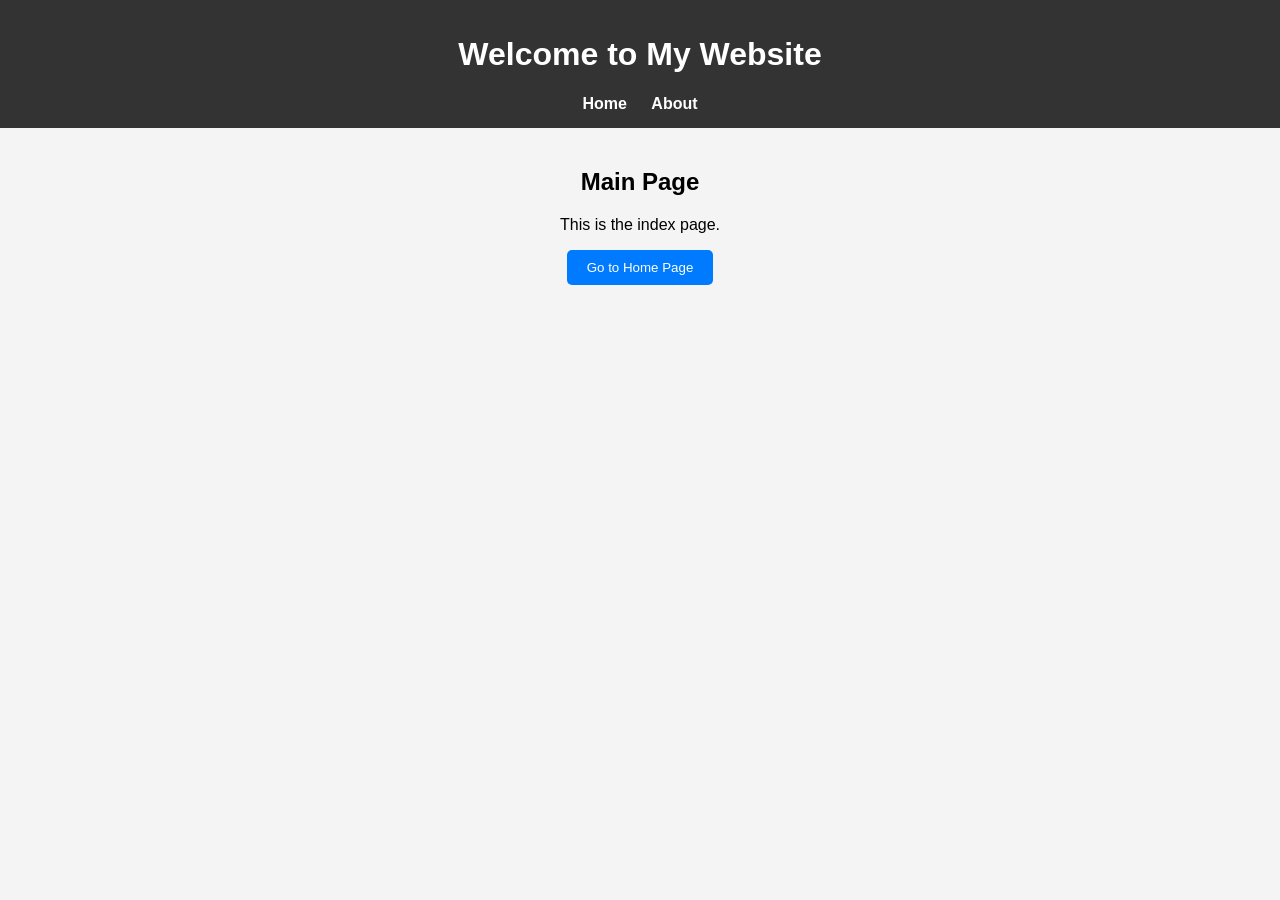
<file: index.html>
<!DOCTYPE html>
<html lang="en">
<head>
    <meta charset="UTF-8">
    <meta name="viewport" content="width=device-width, initial-scale=1.0">
    <title>Index Page</title>
    <link rel="stylesheet" href="index.css">
</head>
<body>

    <header>
        <h1>Welcome to My Website</h1>
        <nav>
            <a href="index.html">Home</a>
            <a href="home.html">About</a>
        </nav>
    </header>

    <main>
        <h2>Main Page</h2>
        <p>This is the index page.</p>
        <button onclick="goToHome()">Go to Home Page</button>
    </main>

    <script>
        function goToHome() {
            window.location.href = "home.html";
        }
    </script>

</body>
</html>
</file>
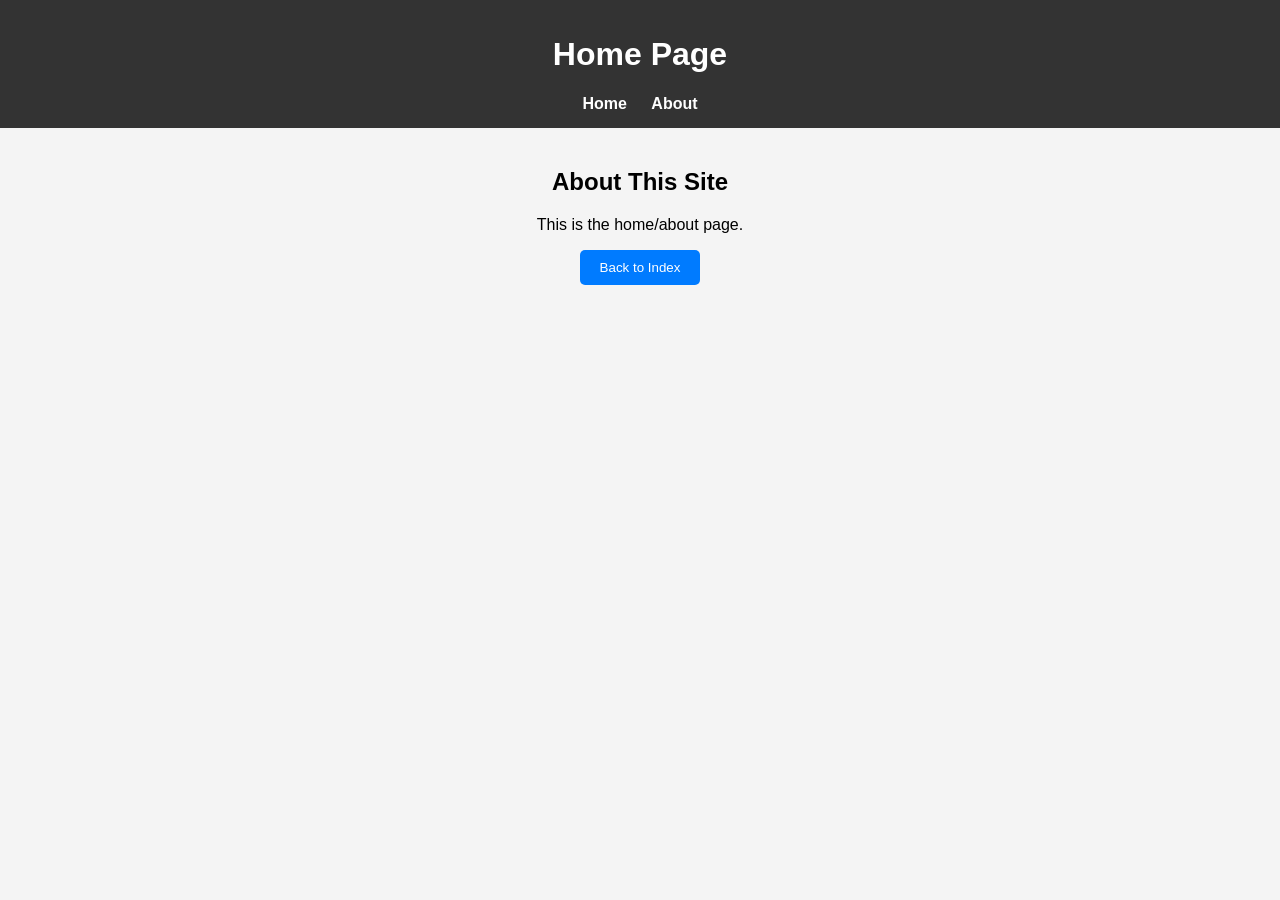
<file: home.html>
<!DOCTYPE html>
<html lang="en">
<head>
    <meta charset="UTF-8">
    <meta name="viewport" content="width=device-width, initial-scale=1.0">
    <title>Home Page</title>
    <link rel="stylesheet" href="index.css">
</head>
<body>

    <header>
        <h1>Home Page</h1>
        <nav>
            <a href="index.html">Home</a>
            <a href="home.html">About</a>
        </nav>
    </header>

    <main>
        <h2>About This Site</h2>
        <p>This is the home/about page.</p>
        <button onclick="goBack()">Back to Index</button>
    </main>

    <script>
        function goBack() {
            window.location.href = "index.html";
        }
    </script>

</body>
</html>
</file>
<file: index.css>
body {
    font-family: Arial, sans-serif;
    margin: 0;
    padding: 0;
    background-color: #f4f4f4;
}

header {
    background-color: #333;
    color: white;
    padding: 15px;
    text-align: center;
}

nav a {
    color: white;
    margin: 0 10px;
    text-decoration: none;
    font-weight: bold;
}

nav a:hover {
    text-decoration: underline;
}

main {
    padding: 20px;
    text-align: center;
}

button {
    padding: 10px 20px;
    background-color: #007BFF;
    border: none;
    color: white;
    cursor: pointer;
    border-radius: 5px;
}

button:hover {
    background-color: #0056b3;
}
</file>
